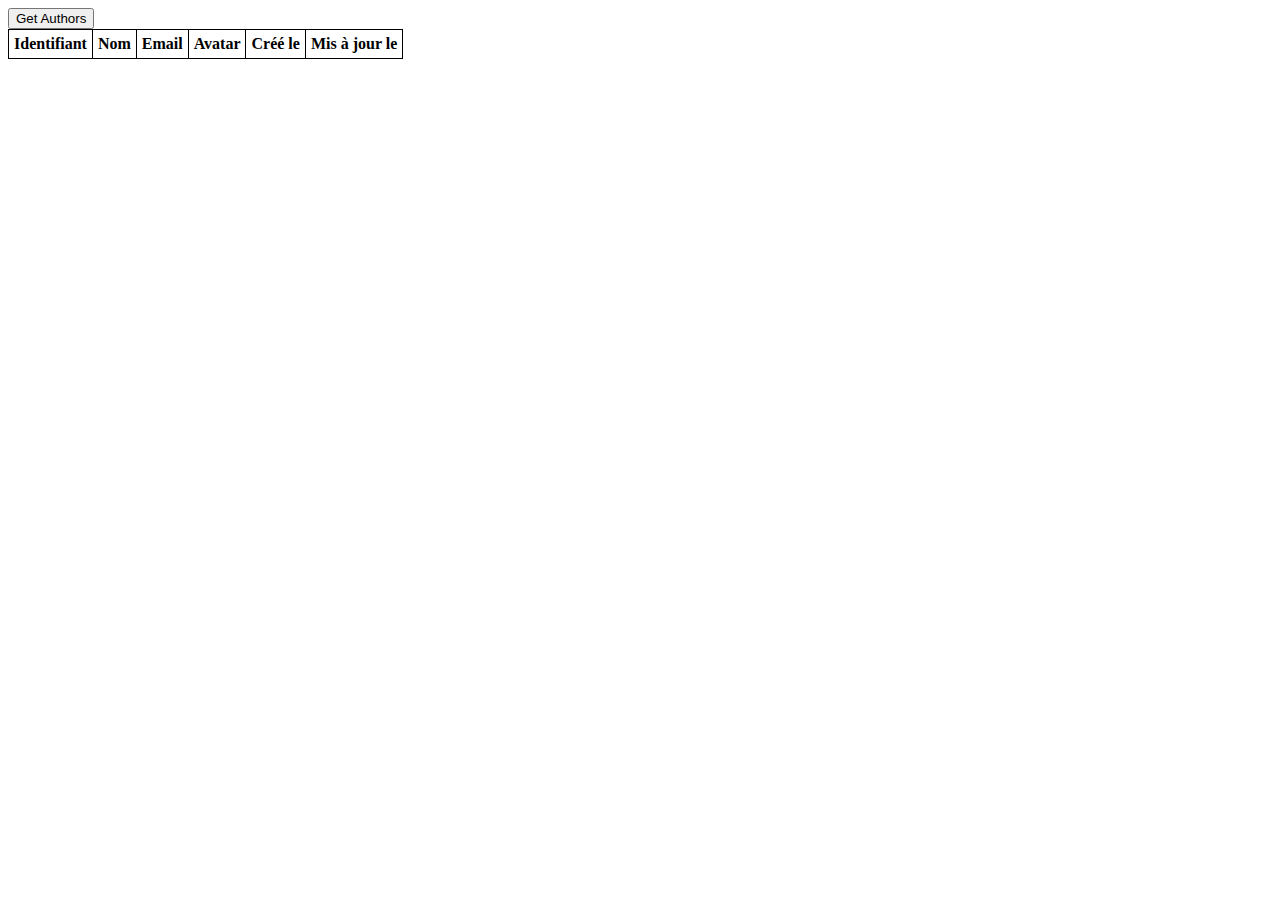
<file: chapitre-0/index.html>
<!DOCTYPE html>
<html lang="en-US">
  <head>
    <meta charset="UTF-8">
    <meta name="viewport" content="width=device-width, initial-scale=1.0">
    <meta name="description" content="Authors list.">
    <meta name="theme-color" content="#ffffff">
    <link rel="stylesheet" href="./index.css">
    <title>Authors List</title>
  </head>
  <body>
    <button id="get-authors">Get Authors</button>
    <table>
      <thead>
        <tr>
          <th>Identifiant</th>
          <th>Nom</th>
          <th>Email</th>
          <th>Avatar</th>
          <th>Créé le</th>
          <th>Mis à jour le</th>
        </tr>
      </thead>
      <tbody id="authors"></tbody>
    </table>
    <script src="./index.js"></script>
  </body>
</html>
</file>
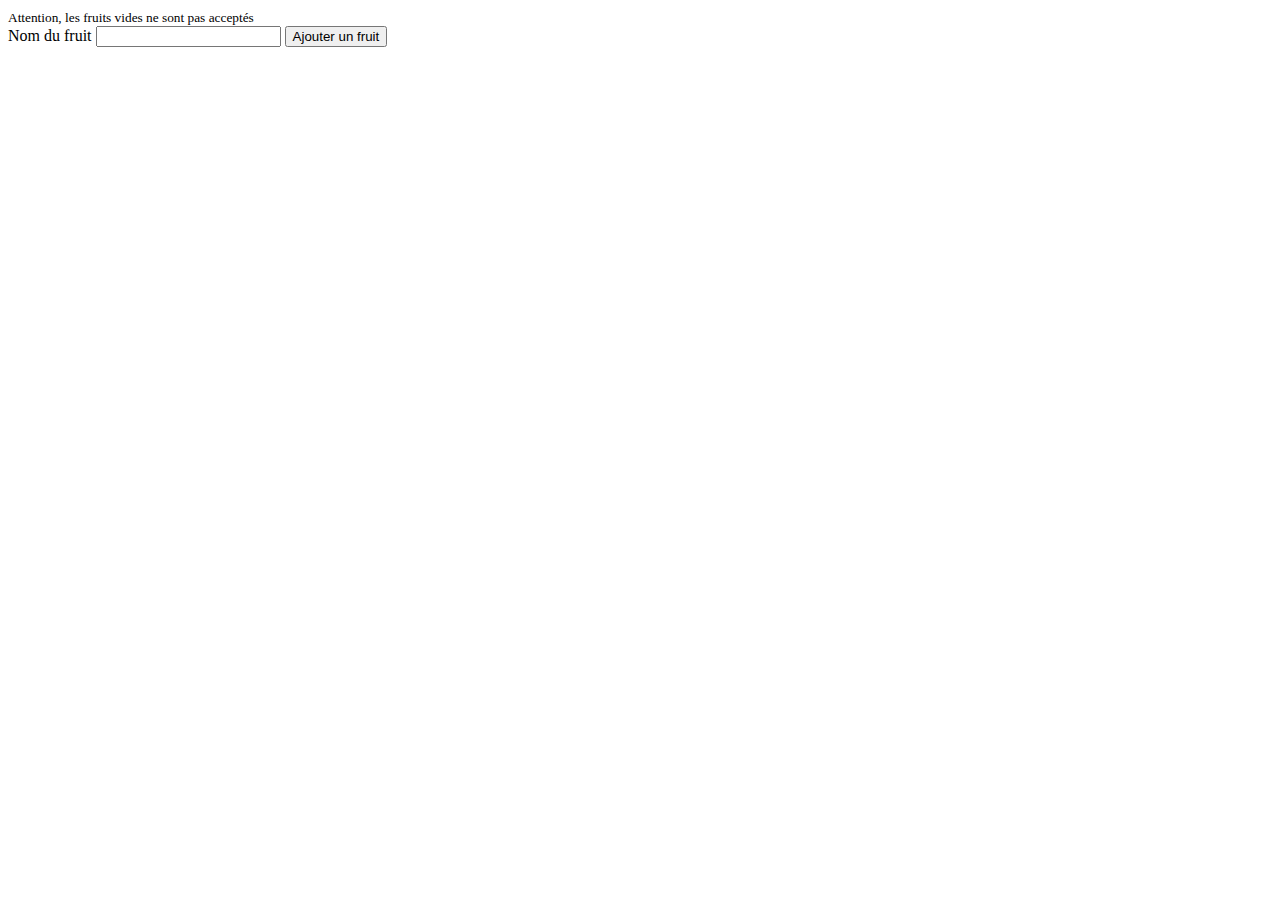
<file: chapitre-11/index.html>
<!DOCTYPE html>
<html>
  <head>
    <meta charset="UTF-8">
  </head>
  <body>
    <small>Attention, les fruits vides ne sont pas acceptés</small>
    <form id="fruit-form">
      <label>
        <span>Nom du fruit</span>
        <input id="fruit-name" type="text">
      </label>
      <button type="submit">Ajouter un fruit</button>
    </form>
    <ul id="fruit-list" data-amin="awesome"></ul>
    <script src="./index.js"></script>
  </body>
</html>
</file>
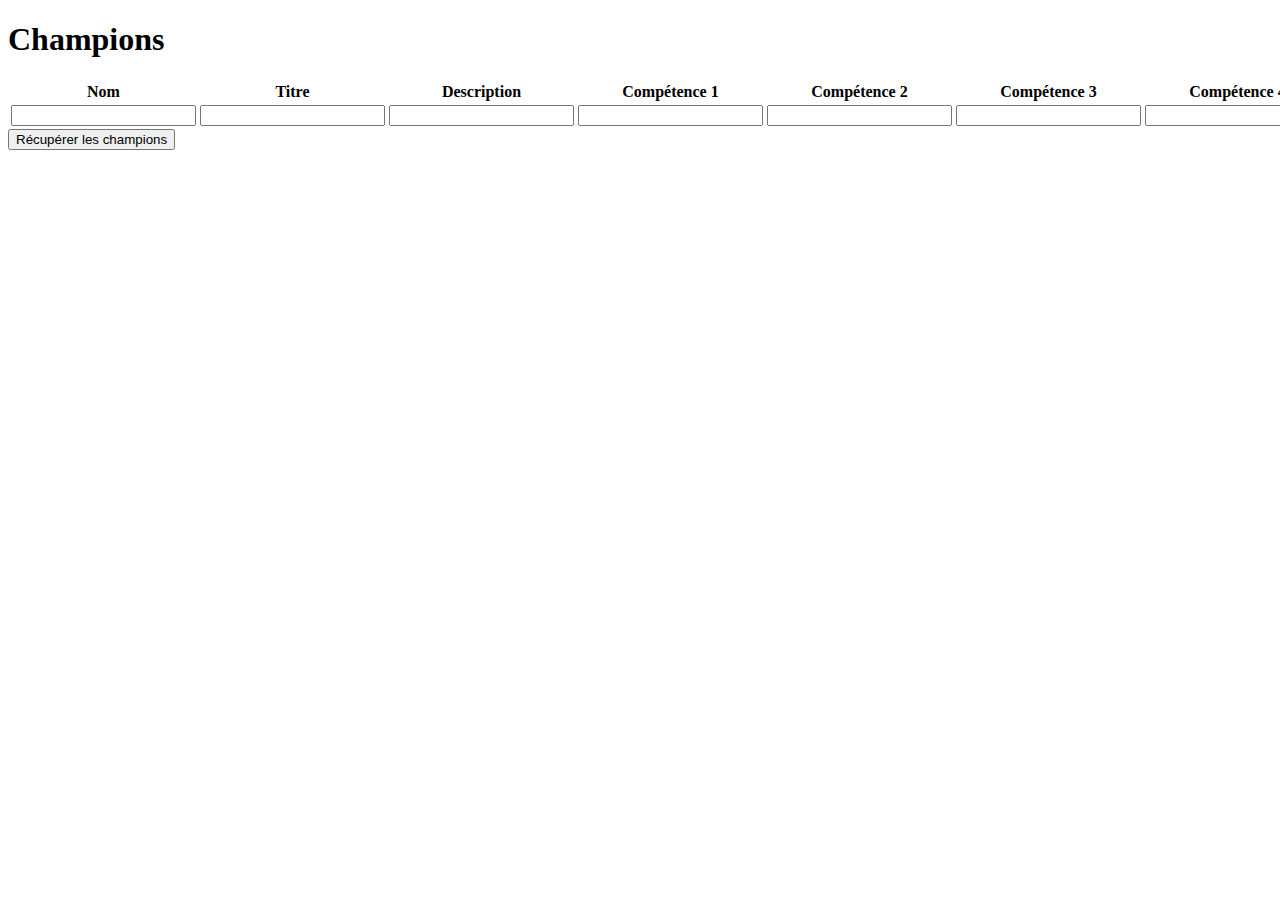
<file: chapitre-14/index.html>
<!DOCTYPE html>
<html>
  <head>
    <meta charset="UTF-8">
  </head>
  <body>
    <h1>Champions</h1>
    <table>
      <thead>
        <tr>
          <th>Nom</th>
          <th>Titre</th>
          <th>Description</th>
          <th>Compétence 1</th>
          <th>Compétence 2</th>
          <th>Compétence 3</th>
          <th>Compétence 4</th>
        </tr>
        <tr>
          <th><input class="search" type="text"></th>
          <th><input class="search" type="text"></th>
          <th><input class="search" type="text"></th>
          <th><input class="search" type="text"></th>
          <th><input class="search" type="text"></th>
          <th><input class="search" type="text"></th>
          <th><input class="search" type="text"></th>
        </tr>
      </thead>
      <tbody id="champions"></tbody>
    </table>
    <button id="get-champions">Récupérer les champions</button>
    <script src="index.js"></script>
  </body>
</html>
</file>
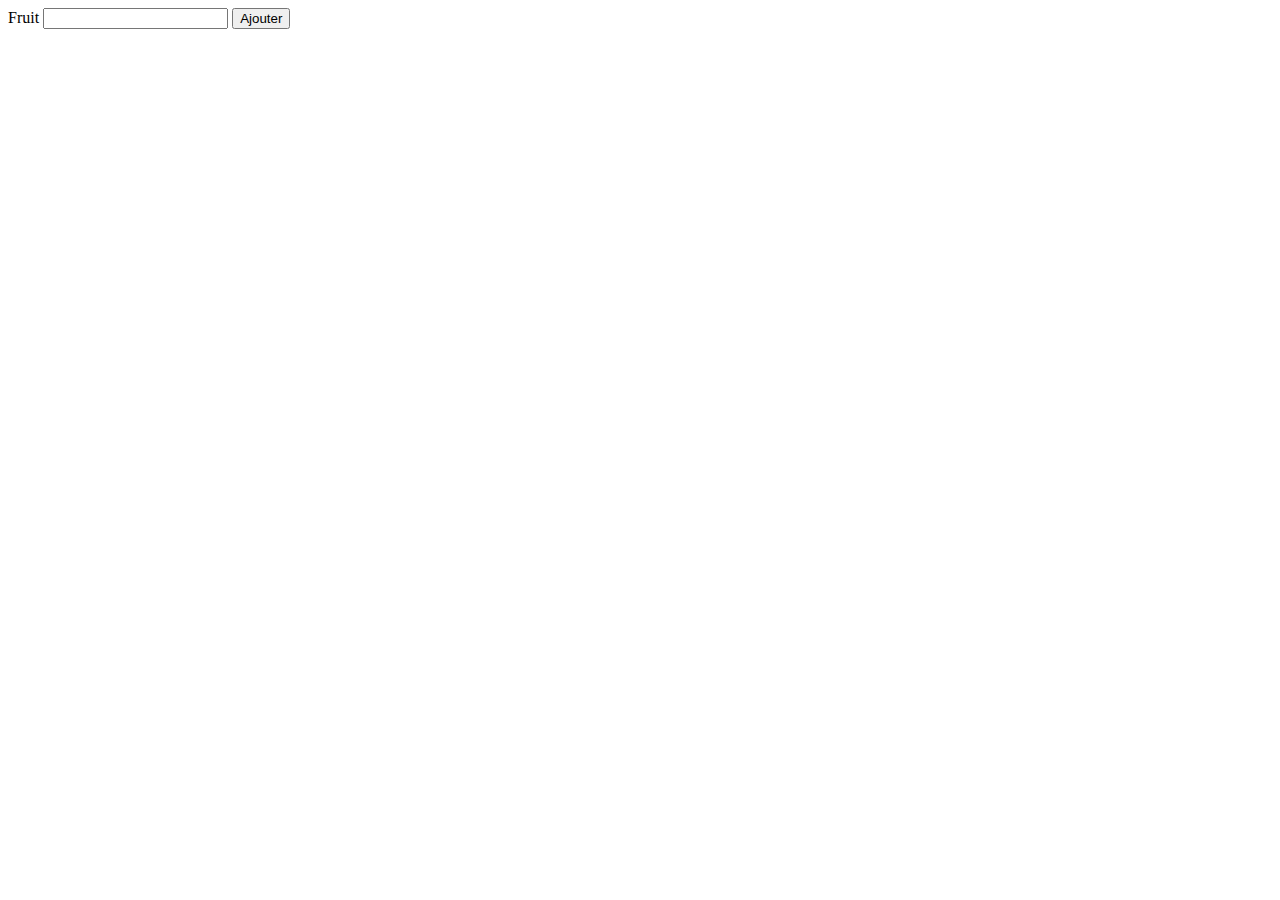
<file: exercice-1/index.html>
<!DOCTYPE html>
<html lang="en-US">
  <head>
    <meta charset="UTF-8">
    <meta name="viewport" content="width=device-width, initial-scale=1.0">
    <meta name="description" content="Exercice">
    <title>Exercice</title>
  </head>
  <body>
    <small id="error-text"></small>
    <form id="fruit-form">
      <label for="fruit-text">Fruit</label>
      <input id="fruit-text" type="text">
      <button>Ajouter</button>
    </form>
    <ul id="fruit-list"></ul>
    <script src="./index.js"></script>
  </body>
</html>
</file>
<file: chapitre-0/index.css>
table, th, td {
  padding: 5px;
  border: 1px solid black;
  border-collapse: collapse;
}
</file>
